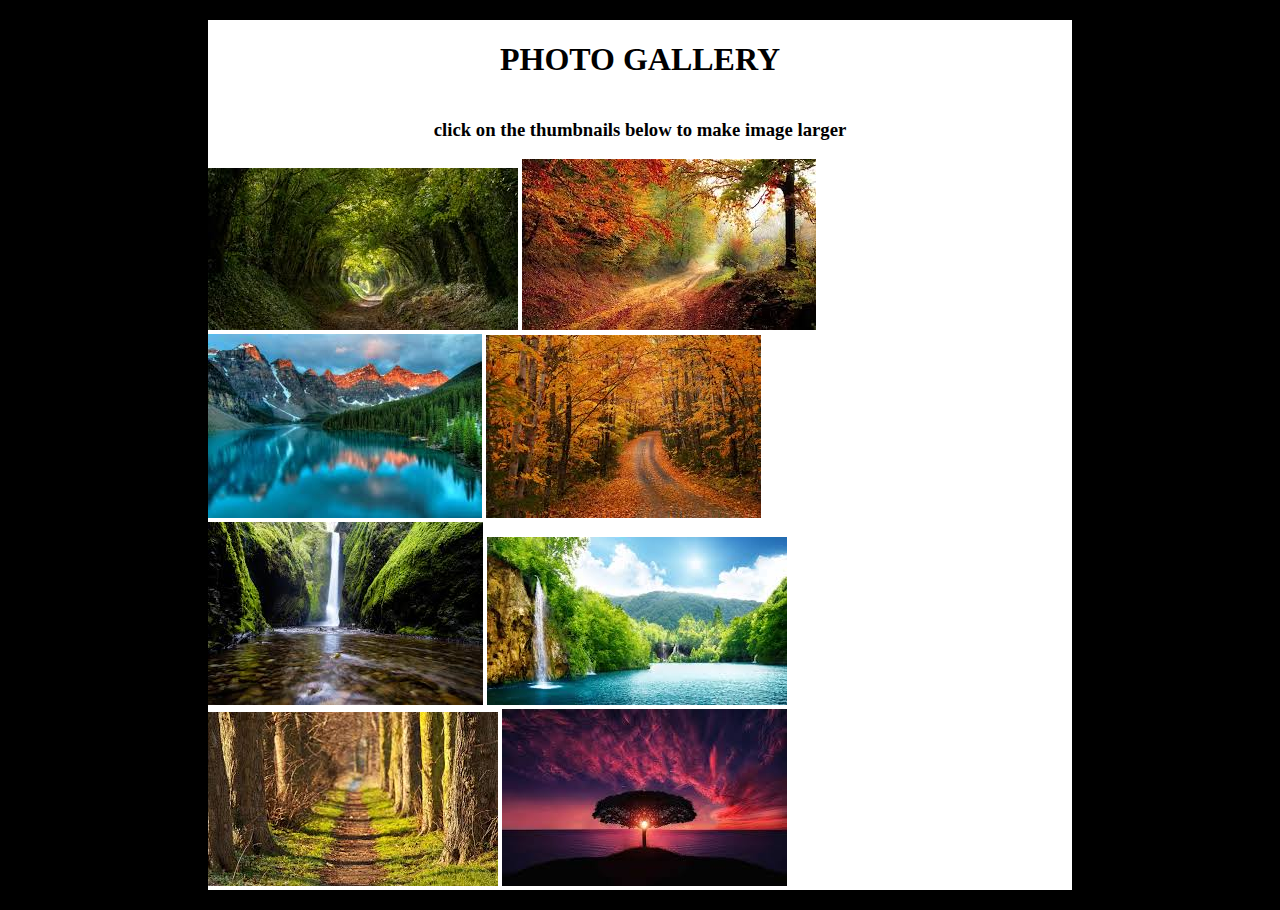
<file: index2.html>
<!DOCTYPE html>
<html>
<head>
    <title>Sass Uzduotis</title>
    <meta charset="utf-8">
    <link rel="stylesheet" href="css/style.css">
</head>
<body>
<div class="container">
    <section class="column">
        <div class="row1">
            <h1>PHOTO GALLERY</h1>
        </div>
        <div class="row2">
            <h3>click on the thumbnails below to make image larger</h3>
        </div>
        <div class="row3">
            <img src="img/index1.jpeg" alt="image">
            <img src="img/index2.jpeg" alt="image">
            <img src="img/index3.jpeg" alt="image">
            <img src="img/index4.jpeg" alt="image">
        </div>
        <div class="row4">
            <img src="img/index5.jpeg" alt="image">
            <img src="img/index6.jpeg" alt="image">
            <img src="img/index7.jpeg" alt="image">
            <img src="img/index8.jpeg" alt="image">
        </div>


    </section>
</div>

</body>
</html>
</file>
<file: css/style.css>
body {
  background-color: black;
  align-items: center; }
  body .container {
    display: flex;
    flex-flow: column;
    margin: 20px 200px; }
  body .column {
    display: flex;
    flex-flow: column;
    align-items: center;
    background-color: white; }
  body .row1 .row2 .row3 .row4 {
    display: flex;
    flex-flow: row; }
  body img {
    size: 100px; }

/*# sourceMappingURL=style.css.map */
</file>
